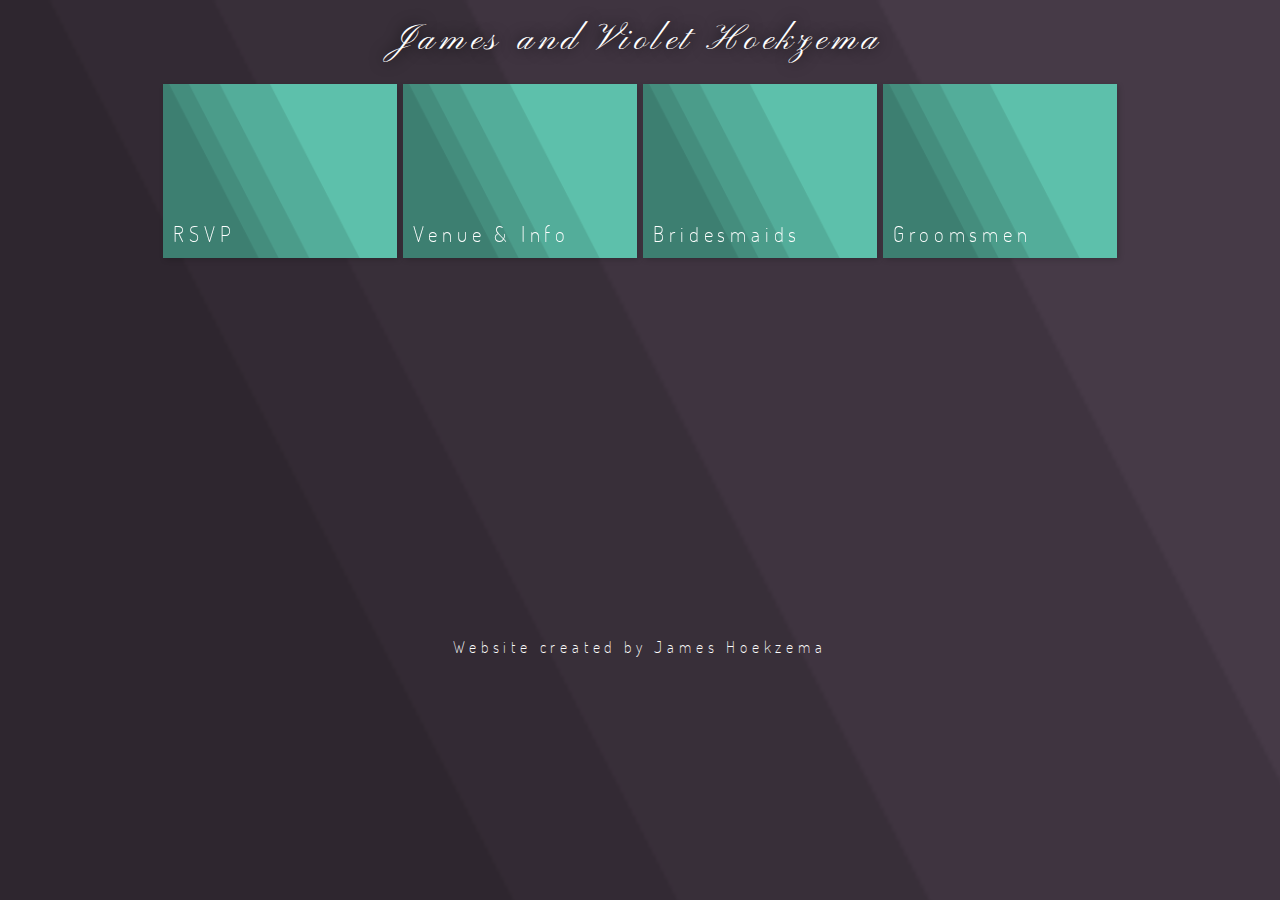
<file: index.html>
<!DOCTYPE html>
<html lang="en">
<head>
    <meta charset="UTF-8">
    <title>Wedding</title>
    <meta name="viewport" content="width=device-width, initial-scale=1, maximum-scale=1, minimum-scale=1, user-scalable=no">
    <link rel="shortcut icon" type="image/png" href="/favicon.png"/>
    <meta name="apple-touch-fullscreen" content="yes" />
    <meta name="apple-mobile-web-app-capable" content="yes" />
    <meta name="apple-mobile-web-app-title" content="JH&VK Wedding">
    <meta name="apple-mobile-web-app-status-bar-style" content="black">
    <meta name="mobile-web-app-capable" content="yes">
    <meta name="theme-color" content="#463a47">
    <link rel="manifest" href="manifest.json">

    <!-- Images -->
    <link rel="icon" sizes="192x192" href="images/app-icon.png">
    <link rel="apple-touch-icon" href="images/touch-icon-iphone.png">
    <link rel="apple-touch-icon" sizes="76x76" href="images/touch-icon-ipad.png">
    <link rel="apple-touch-icon" sizes="120x120" href="images/touch-icon-iphone-retina.png">
    <link rel="apple-touch-icon" sizes="152x152" href="images/touch-icon-ipad-retina.png">
    <link href="style/style.css" rel="stylesheet"/>
</head>
<body>
    <div id="welcome">
        <div>James and Violet Hoekzema</div>
    </div>
    <div id="view" class="animate"></div>
    <div id="tiles">
            <div class='row'>
                <div class='square' route="/rsvp">
                <div class='content'>
                    <div class="bottom-left">RSVP</div>
                </div>
            </div>
                <div class='square' route="/venue">
                <div class='content'>
                    <div class="bottom-left">Venue & Info</div>
                </div>
            </div>
            </div>
            <div class='row'>
                <div class='square'>
                <div class='content' route="/bridesmaids">
                    <div class="bottom-left">Bridesmaids</div>
                </div>
            </div>
                <div class='square'>
                <div class='content' route="/groomsmen">
                    <div class="bottom-left">Groomsmen</div>
                </div>
            </div>
            </div>
            <div class='row'>
                <div class='square'>
                    <div class='content'>
                        <img src="img/0.jpg"/>
                    </div>
                </div>
            </div>
            <div class='row'>
                <div class='square' route="/engagement">
                    <div class='content'>
                        <div class="bottom-left">Engagement</div>
                    </div>
                </div>
                <div class='square'  route="/photos">
                    <div class='content'>
                        <div class="bottom-left">Photos</div>
                    </div>
                </div>
            </div>
            <div class='row'>
                <div class='square' route="/message">
                    <div class='content'>
                        <div class="bottom-left">Message</div>
                    </div>
                </div>
                <div class='square' route="/registry">
                    <div class='content'>
                        <div class="bottom-left">Registry</div>
                    </div>
                </div>
            </div>
    </div>
    <div class="footer">Website created by James Hoekzema</div>
    <script src="https://cdn.firebase.com/js/client/2.3.2/firebase.js"></script>
    <script src="javascript/polyfill.js"></script>
    <script src="javascript/hash.js"></script>
    <script src="javascript/template.js"></script>
    <script src="javascript/load.js"></script>
    <script src="javascript/script.js"></script>
    <script src="javascript/messenger.js"></script>
    <script src="javascript/rsvp.js"></script>
    <script src="javascript/photos.js"></script>
</body>
</html>
</file>
<file: style/style.css>
@import url(Dosis.css);
@import url(Pinyon.css);

body{
    margin: 0;
    padding: 0;
    height: 100%;
    text-align: center;
    background: url(../img/back.png) #463a47 no-repeat;
    font-family: 'Dosis', sans-serif;
    color: white;
    font-weight:200;
    letter-spacing: 0.3em;
}
button{
    display: block;
    background: #5dc0ab;
    background-image: url(../img/curve.png);
    background-size: 100%;
    border: none;
    color: white;
    font-family: inherit;
    font-size: inherit;
    box-shadow: 0 0 0.5em 0.1em rgba(0,0,0,.5);
    cursor: pointer;
    padding: 0.5em 1em;
    margin: 1em auto;
}
a{
    color: inherit;
}

#tiles{
    max-width: 960px;
    margin: auto;
    text-align: center;
    user-select: none;
    -webkit-user-select: none;
    -moz-user-select: none;
    -o-user-select: none;
}

#welcome{
    font-size: 2.25em;
    margin: 0.5em 0;
    text-shadow: 0 0 0.4em black;
    font-family: 'Pinyon Script', cursive;
}

.row{
    width: 50%;
    max-width: 480px;
    min-width: 320px;
    float: left;
    display: flex;
    display: -webkit-flex;
}
@media screen and (max-width: 640px){
    .row{width: 100%;margin:auto;float:none}
}

.square{
    position: relative;
    flex: 1;
    -webkit-flex: 1;
    perspective: 1000px;
    -webkit-perspective: 1000px;
}
.square:before{
    content: "";
    display: block;
    padding-top: 75%;
}
.content{
    cursor: pointer;
    position:  absolute;
    top: .15em;
    left: .15em;
    bottom: .15em;
    right: .15em;
    background: #5dc0ab;
    background-image: url(../img/curve.png);
    background-size: 100%;
    font-size: 1.3em;
    text-align: left;
    box-sizing: border-box;
    box-shadow: 0.1em 0.1em 0.3em 0 rgba(0,0,0,.2);
    -o-transform: rotateY(90deg);
    -moz-transform: rotateY(90deg);
    -webkit-transform: rotateY(90deg);
    transform: rotateY(90deg);
    overflow: hidden;
}
.animate{
    transition: all 0.3s linear;
    -webkit-transition: all 0.3s linear;
    -moz-transition: all 0.3s linear;
    -o-transition: all 0.3s linear;
}
.content:hover,.content:active,button:hover,button:active{
    background:#17a587;
    background-image: url(../img/curve.png);
    background-size: 100%;
}
.large-text{
    font-size: 2em;
}
.bottom-left{
    position: absolute;
    bottom: 0;
    left: 0;
    padding: 0.5em;
}
.content img{
    margin: 0 -10%;
    width: 120%;
    min-height: 100%;
}

#view{
    background: url(../img/back.png) #463a47 no-repeat;
    box-shadow: 0 0 1em 0.1em rgba(0,0,0,.5);
    padding: 1em;
    top: 0;
    bottom: 0;
    left: 0;
    right: 0;
    position: fixed;
    max-width: 960px;
    margin: auto;
    overflow: hidden;
    visibility: hidden;
    z-index: 999;
    transform: scaleX(0) scaleY(0) !important;
    -webkit-transform: scaleX(0) scaleY(0) !important;
}
#back, #back-msg{
    position: absolute;
    bottom: 1em;
    left: 1em;
    right: 1em;
    width: 70%;
}
@media screen and (max-width: 640px){
    #view.show-content{
        top: 0;
        bottom: 0;
        right: 0;
        left: 0;
        overflow: auto;
    }
    #back{
        position: initial;
        margin: 1em auto;
    }
}

.hide{
    display: none;
}
.footer{
    width: 100%;
    height: 3em;
    padding: 1em 0;
    font-size: 1em;
    float: left;
}

.show-content{
    visibility: visible !important;
    -o-transform: rotateY(0deg) !important;
    -moz-transform: rotateY(0deg) !important;
    -webkit-transform: rotateY(0deg) !important;
    transform: rotateY(0deg) !important;
}
#view.show-content{
    transform: scaleX(1) scaleY(1) !important;
    -webkit-transform: scaleX(1) scaleY(1) !important;
}
.change-content{
    -o-transform: rotateY(-90deg);
    -moz-transform: rotateY(-90deg);
    -webkit-transform: rotateY(-90deg);
    transform: rotateY(-90deg);
}

#messages{
    position: absolute;
    left: 1em;
    right: 1em;
    top: 14.5em;
    bottom: 5em;
    overflow-y: auto;
    overflow-x: hidden;
}
#messages .message {
    background: url(../img/curve.png) white no-repeat bottom;
    color: black;
    box-shadow: 0 0 0.5em 0.1em rgba(0,0,0,.5);
    margin: 1em;
    float: left;
    background-size: 100%;
    width: 95%;
}
#messages .message .sender{
    float: left;
    margin: 0.5em;
}
#messages .message .msg{
     float: left;
     width: 100%;
     padding: 0.5em 3em;
     text-align: left;
     box-sizing: border-box;
}
#messages .message .time{
    float: left;
    width: 100%;
    text-align: right;
    padding: 0.2em;
    box-sizing: border-box;
}
.emoji{
    width: 1em;
}
#message-hint{display: none;}
@media screen and (max-width: 640px){
    #messages{display: none;}
    #message-hint{
        display: block;
        position: absolute;
        top: 13em;
    }
}

#new-msg{
    position: absolute;
    text-align: left;
    float: left;
    left: 2em;
    right: 3em;
}
#msg-name{
    margin: 0.5em;
    width: 12em;
}
#msg-wrap{
    height: 4em;
    right: 5em;
    position: absolute;
    left: 0;
    padding: 0;
}
#msg-content{
    resize: none;
    width: 100%;
    height: 100%;
}
#post-msg{
    margin: 0.5em auto;
    float: right;
}

#bridesmaids div, #groomsmen div{
    margin: 1em auto;
}

#registry .location{
    width: 70%;
    padding: 1em;
    background: white;
    margin: 1em auto;
    border-radius: 1em;
    box-shadow: inset 0 -1em 3em rgba(0,0,0,.25);
}
#registry .location img{
    max-height: 8em;
    max-width: 100%;
}

#first_name, #last_name{
    display: block;
    font: inherit;
    margin: 1em auto;
}

#image-viewer {
    position: absolute;
    left: 1em;
    right: 1em;
    top: 5em;
    bottom: 5em;
    overflow: hidden;
    background-size: contain;
    background-position: center center;
    background-repeat: no-repeat;
}

#prev-image, #next-image {
    width: 20px;
    position: absolute;
    height: 100%;
    border: none;
    background: rgba(0,0,0,0.2);
    color: white;
    top: 0;
    outline: none;
}

#prev-image{
    left:0;
}

#next-image {
    right: 0;
}

#image-viewer:hover button {
    background: rgba(0,0,0,0.8);
}
</file>
